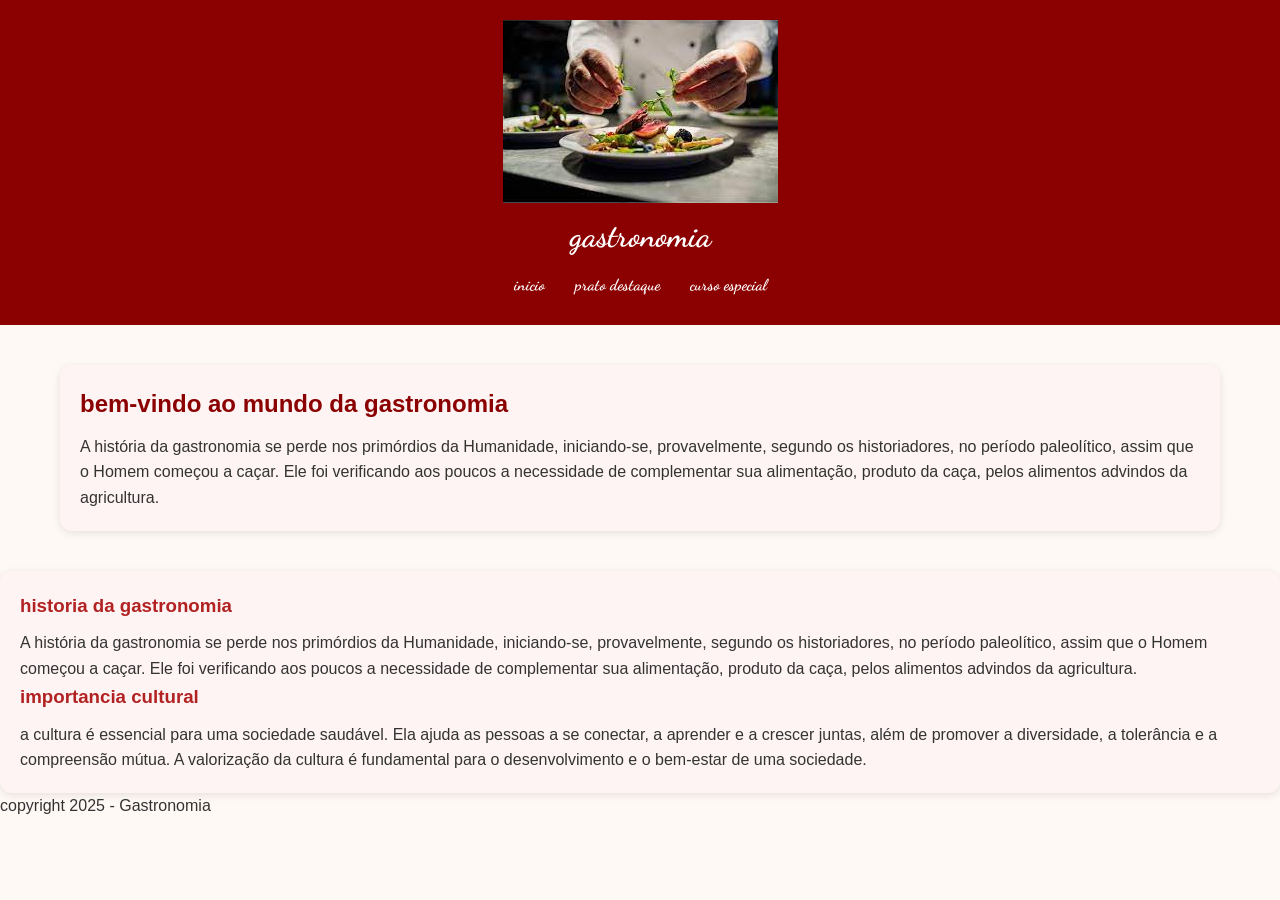
<file: index.html>
<!DOCTYPE html>
<html lang="pt-br">
<head>
    <meta charset="UTF-8">
    <meta name="viewport" content="width=device-width, initial-scale=1.0">
    <title>gastronomia</title>
    <link rel="stylesheet" href="style.css">
</head>
<body>
    <header>
        <img src="images gastronomia.jpg" alt="gastronomia">
        <h1>gastronomia</h1>
        <nav>
            <ul>
                <li><a href="index.html">inicio</a></li>
                <li><a href="item.html">prato destaque</a></li>
                <li><a href="venda.html">curso especial</a></li>
            </ul>
        </nav>
    </header>
  <main>
    <section>
      <article>
        <h2>bem-vindo ao mundo da gastronomia</h2>
        <p>A história da gastronomia se perde nos primórdios da Humanidade, iniciando-se, provavelmente, segundo os historiadores, no período paleolítico, assim que o Homem começou a caçar. Ele foi verificando aos poucos a necessidade de complementar sua alimentação, produto da caça, pelos alimentos advindos da agricultura. </p>
      </article>
    </section>
  </main>
 <article>
    <h3>historia da gastronomia</h3>
    <p>A história da gastronomia se perde nos primórdios da Humanidade, iniciando-se, provavelmente, segundo os historiadores, no período paleolítico, assim que o Homem começou a caçar. Ele foi verificando aos poucos a necessidade de complementar sua alimentação, produto da caça, pelos alimentos advindos da agricultura. </p>


    <h3>importancia cultural</h3>
    <p>a cultura é essencial para uma sociedade saudável. Ela ajuda as pessoas a se conectar, a aprender e a crescer juntas, além de promover a diversidade, a tolerância e a compreensão mútua. A valorização da cultura é fundamental para o desenvolvimento e o bem-estar de uma sociedade.</p>
  </article>
 <section>
    <p class="footer">copyright 2025 - Gastronomia</p>
 </section>
 
</body>
</html>
</file>
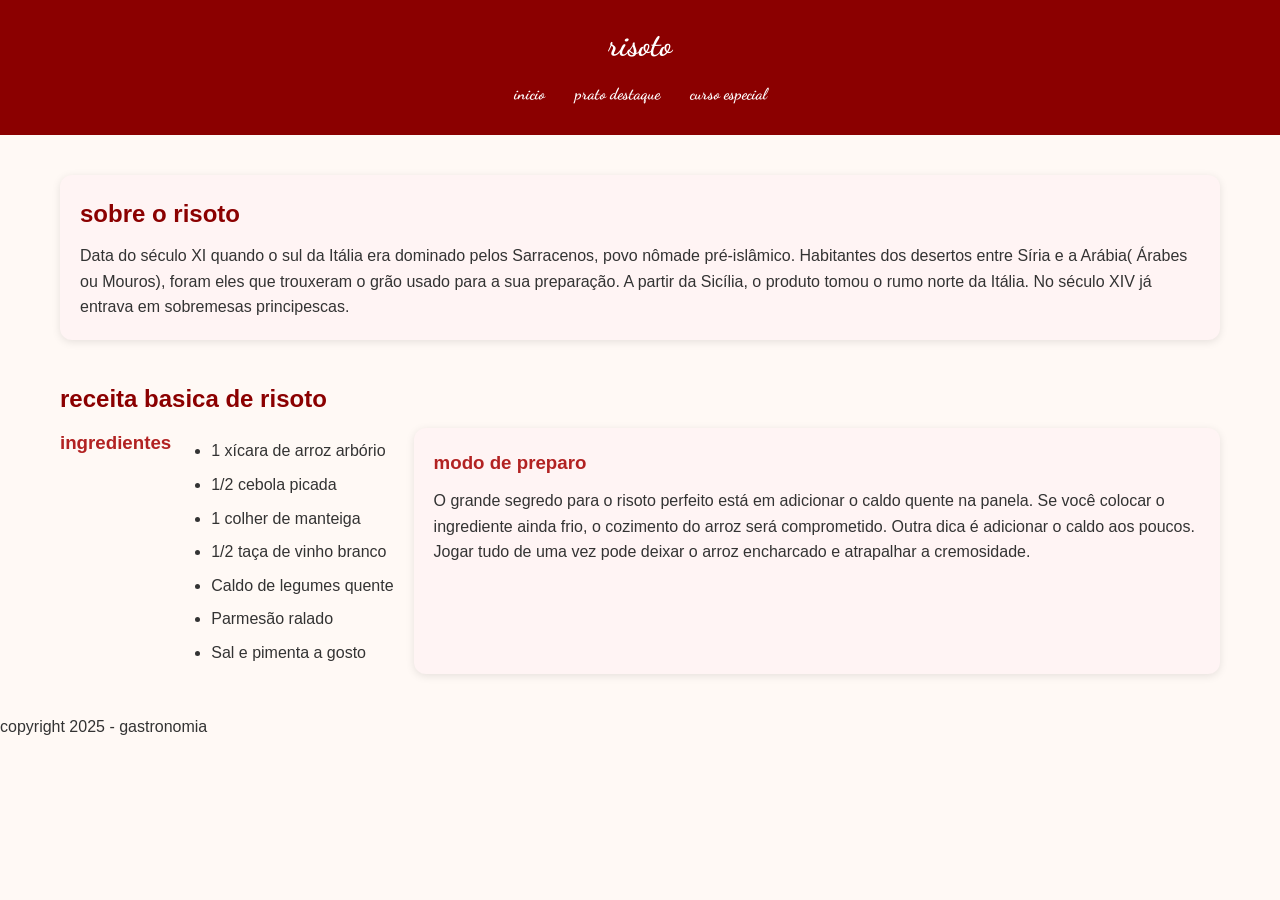
<file: item.html>
<!DOCTYPE html>
<html lang="pt-br">
<head>
    <meta charset="UTF-8">
    <meta name="viewport" content="width=device-width, initial-scale=1.0">
    <title>risoto- prato destaque</title>
    <link rel="stylesheet" href="style.css">
</head>
<body>
    <header>
        <h1>risoto</h1>
        <nav>
            <ul>
                <li><a href="index.html">inicio</a></li>
                <li><a href="item.html">prato destaque</a></li>
                <li><a href="venda.html">curso especial</a></li>
            </ul>
        </nav>
    </header>
    <main>
        <section>
            <article>
            <h2>sobre o risoto</h2>
            <p>Data do século XI quando o sul da Itália era dominado pelos Sarracenos,  povo nômade pré-islâmico. Habitantes dos desertos entre Síria e a Arábia( Árabes  ou Mouros), foram eles que trouxeram o grão usado para a sua preparação. A partir da Sicília, o produto tomou o rumo norte da Itália. No século XIV já entrava em sobremesas principescas.</p>
        </article>
        </section>
        <section>
            <h2>receita basica de risoto</h2>
         <div class="conteudo-flex">
    
            <h3>ingredientes</h3>
            <ul>
            <li>1 xícara de arroz arbório</li>
            <li>1/2 cebola picada</li>
            <li>1 colher de manteiga</li>
            <li>1/2 taça de vinho branco</li>
            <li>Caldo de legumes quente</li>
            <li>Parmesão ralado</li>
            <li>Sal e pimenta a gosto</li>
            </ul>
        
        <article>
            <h3>modo de preparo</h3>
            <p>O grande segredo para o risoto perfeito está em adicionar o caldo quente na panela. Se você colocar o ingrediente ainda frio, o cozimento do arroz será comprometido. Outra dica é adicionar o caldo aos poucos. Jogar tudo de uma vez pode deixar o arroz encharcado e atrapalhar a cremosidade.</p>
        </div>
        </section>
    </article>
    </main>
    <section>
        <p class="footer">copyright 2025 - gastronomia</p>
     </section>

</body>
</html>
</file>
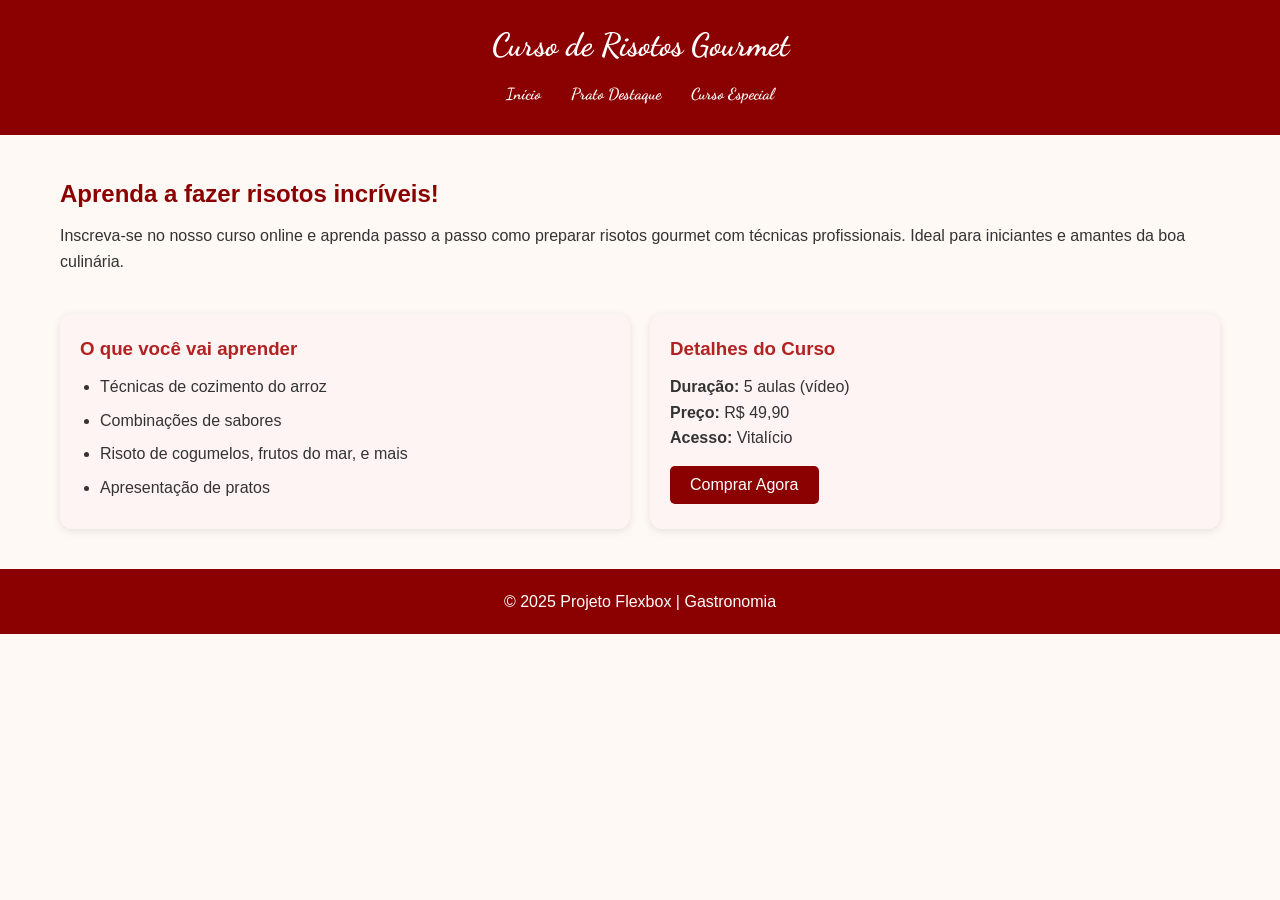
<file: venda.html>
<!DOCTYPE html>
<html lang="pt-br">
<head>
    <meta charset="UTF-8">
    <meta name="viewport" content="width=, initial-scale=1.0">
    <title>Curso de Risotos Gourmet</title>
    <link rel="stylesheet" href="style.css">
</head>
<body>
    <header>
        <h1>Curso de Risotos Gourmet</h1>
        <nav>
          <ul>
            <li><a href="index.html">Início</a></li>
            <li><a href="item.html">Prato Destaque</a></li>
            <li><a href="venda.html">Curso Especial</a></li>
          </ul>
        </nav>
      </header>
    
      <main>
        <section>
          <h2>Aprenda a fazer risotos incríveis!</h2>
          <p>Inscreva-se no nosso curso online e aprenda passo a passo como preparar risotos gourmet com técnicas profissionais. Ideal para iniciantes e amantes da boa culinária.</p>
        </section>
    
        <section class="conteudo-flex">
          <article>
            <h3>O que você vai aprender</h3>
            <ul>
              <li>Técnicas de cozimento do arroz</li>
              <li>Combinações de sabores</li>
              <li>Risoto de cogumelos, frutos do mar, e mais</li>
              <li>Apresentação de pratos</li>
            </ul>
          </article>
          <article>
            <h3>Detalhes do Curso</h3>
            <p><strong>Duração:</strong> 5 aulas (vídeo)<br>
            <strong>Preço:</strong> R$ 49,90<br>
            <strong>Acesso:</strong> Vitalício</p>
            <button style="padding: 10px 20px; margin-top: 15px; background-color: #8b0000; color: white; border: none; border-radius: 5px; cursor: pointer;">
              Comprar Agora
            </button>
          </article>
        </section>
      </main>
    
      <footer>
        <p>&copy; 2025 Projeto Flexbox | Gastronomia</p>
      </footer>
    
</body>
</html>
</file>
<file: style.css>
@import url('https://fonts.googleapis.com/css2?family=Dancing+Script:wght@400..700&display=swap');
* {
    margin: 0;
    padding: 0;
    box-sizing: border-box;
  }
  

  body {
    font-family: 'Segoe UI', Tahoma, Geneva, Verdana, sans-serif;
    background-color: #fff9f5;
    color: #333;
    line-height: 1.6;
  }
  
  header {
    background-color: #8b0000;
    color: white;
    padding: 20px 10px;
    text-align: center;
  }
  
  header h1 {
    margin-bottom: 10px;
    font-family: "Dancing Script", cursive;

  }
  
  nav ul {
    list-style: none;
    display: flex;
    justify-content: center;
    gap: 30px;
    padding: 0;
    font-family: "Dancing Script", cursive;
  }
  
  nav a {
    color: white;
    text-decoration: none;
    font-weight: bold;
  }
  
  nav a:hover {
    text-decoration: underline;
  }
  

  main {
    max-width: 1200px;
    margin: 40px auto;
    padding: 0 20px;
  }
  
  section {
    margin-bottom: 40px;
  }
  
  h2 {
    color: #8b0000;
    margin-bottom: 10px;
  }
  
  h3 {
    color: #b22222;
    margin-bottom: 10px;
  }
  
  .conteudo-flex {
    display: flex;
    flex-wrap: wrap;
    gap: 20px;
    justify-content: space-between;
  }
  
  article {
    flex: 1 1 300px;
    background-color: #fff4f4;
    padding: 20px;
    border-radius: 12px;
    box-shadow: 0 2px 8px rgba(0, 0, 0, 0.1);
  }
  
  ul {
    padding-left: 20px;
    margin-top: 10px;
  }
  
  li {
    margin-bottom: 8px;
  }
  
  button {
    background-color: #8b0000;
    color: white;
    border: none;
    padding: 12px 20px;
    border-radius: 8px;
    cursor: pointer;
    font-size: 1rem;
    transition: background-color 0.3s ease;
  }
  
  button:hover {
    background-color: #a40000;
  }
  
  footer {
    background-color: #8b0000;
    color: white;
    text-align: center;
    padding: 20px;
    margin-top: 40px;
  }
  
  @media (max-width: 768px) {
    .conteudo-flex {
      flex-direction: column;
    }
  
    nav ul {
      flex-direction: column;
      gap: 15px;
    }
  }
</file>
